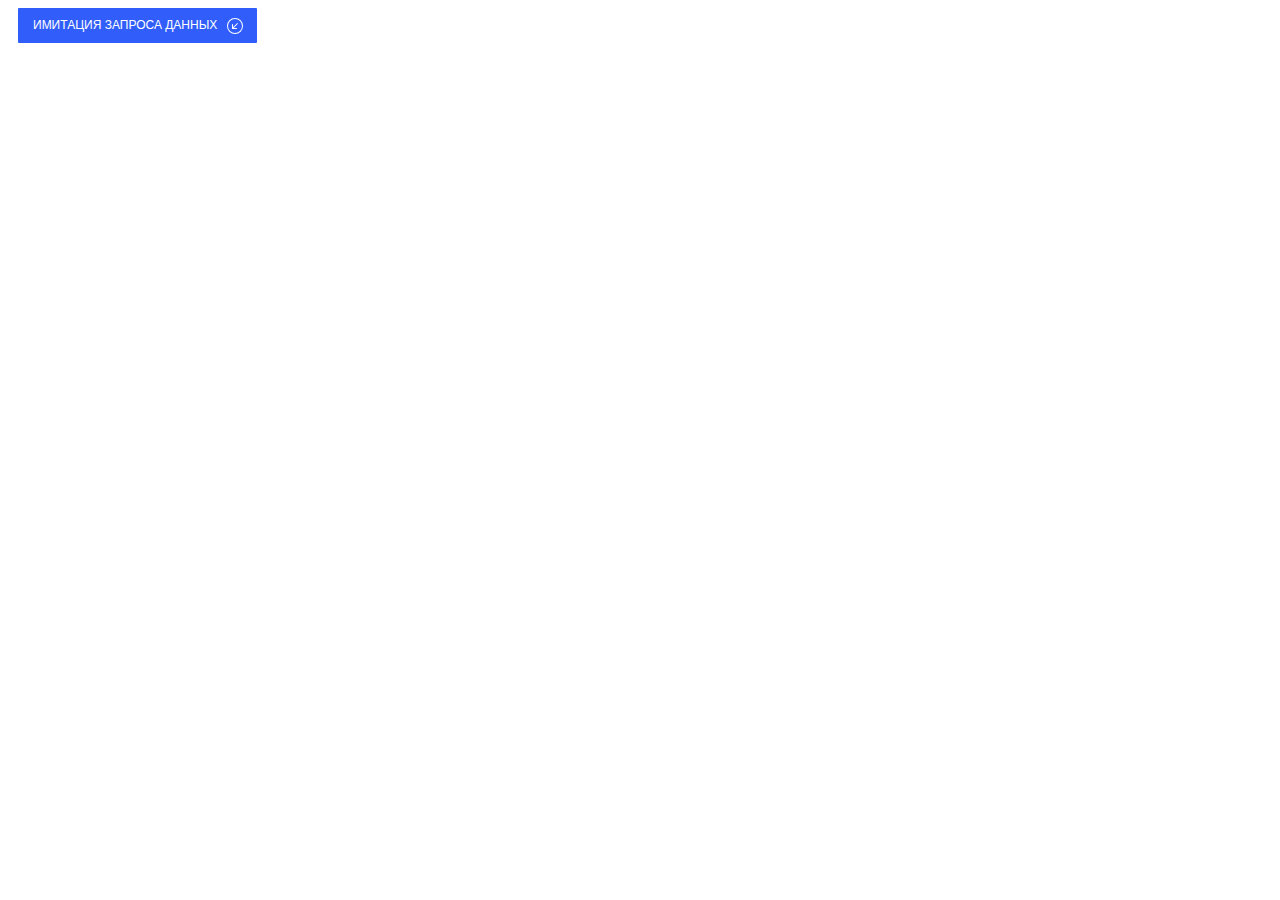
<file: 15.3 task 2/index.html>
<!DOCTYPE html>
<html lang="ru">
<head>
    <meta charset="UTF-8">
    <meta name="viewport" content="width=device-width, initial-scale=1.0">
    <link rel="stylesheet" href="style.css">
    <title>Document</title>
</head>
<body>
    <button class="btn j-btn-test">
        <div class="btn_text">Имитация запроса данных</div> 
        <div class="btn_icon">
            <svg xmlns="http://www.w3.org/2000/svg" width="16" height="16" fill="currentColor" class="bi bi-arrow-down-left-circle" viewBox="0 0 16 16">
                <path fill-rule="evenodd" d="M1 8a7 7 0 1 0 14 0A7 7 0 0 0 1 8zm15 0A8 8 0 1 1 0 8a8 8 0 0 1 16 0zm-5.904-2.854a.5.5 0 1 1 .707.708L6.707 9.95h2.768a.5.5 0 1 1 0 1H5.5a.5.5 0 0 1-.5-.5V6.475a.5.5 0 1 1 1 0v2.768l4.096-4.097z"/>
            </svg>
        </div>
        <div class="btn_icon btn_icon--hide">
            <svg xmlns="http://www.w3.org/2000/svg" width="16" height="16" fill="currentColor" class="bi bi-arrow-down-left-circle-fill" viewBox="0 0 16 16">
                <path d="M16 8A8 8 0 1 0 0 8a8 8 0 0 0 16 0zm-5.904-2.803a.5.5 0 1 1 .707.707L6.707 10h2.768a.5.5 0 0 1 0 1H5.5a.5.5 0 0 1-.5-.5V6.525a.5.5 0 0 1 1 0v2.768l4.096-4.096z"/>
            </svg>
        </div>
      </button>
    <script src="script.js"></script>
</body>
</html>
</file>
<file: 15.3 task 2/style.css>
.btn {
    padding: 0;
    background-color: transparent;
    border: none;
    outline: none;
    -webkit-tap-highlight-color: transparent;
    box-shadow: none;
    cursor: pointer;

    display: flex;
    margin: 5px 10px;
    padding: 10px 15px;
    border-radius: 1px;
    font-size: 12px;
    line-height: 15px;
    text-transform: uppercase;
    color: white;
    background: #315efb;
    transition: 0.3s;
}
  
.btn:hover {
    box-shadow: 0px 2px 8px 2px rgba(141,150,178,.3);
    transform: scale(1.05);
}

.btn_icon {
    width: 15px;
    height: 15px;
    font-size: 15px;
}

.btn_text {
    margin-right: 10px;
  }

.btn_icon--hide {
    display: none;
}
</file>
